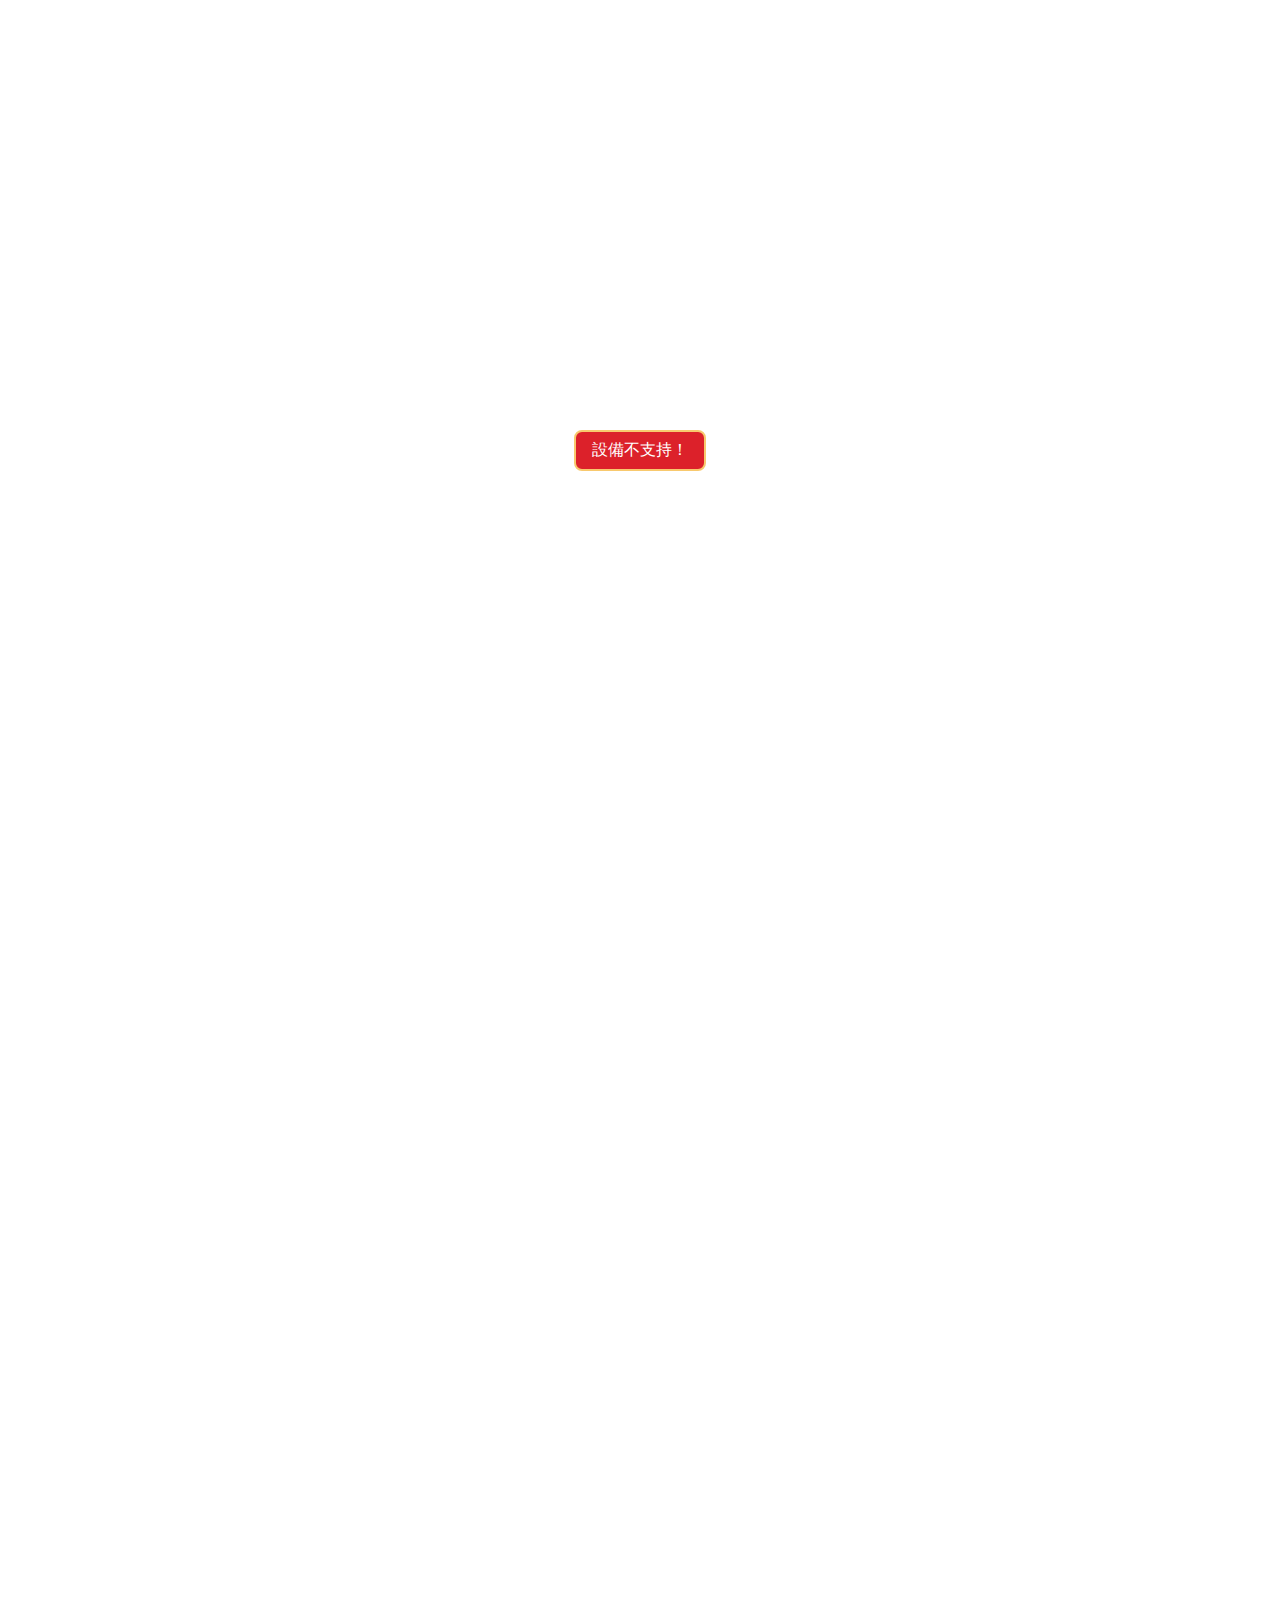
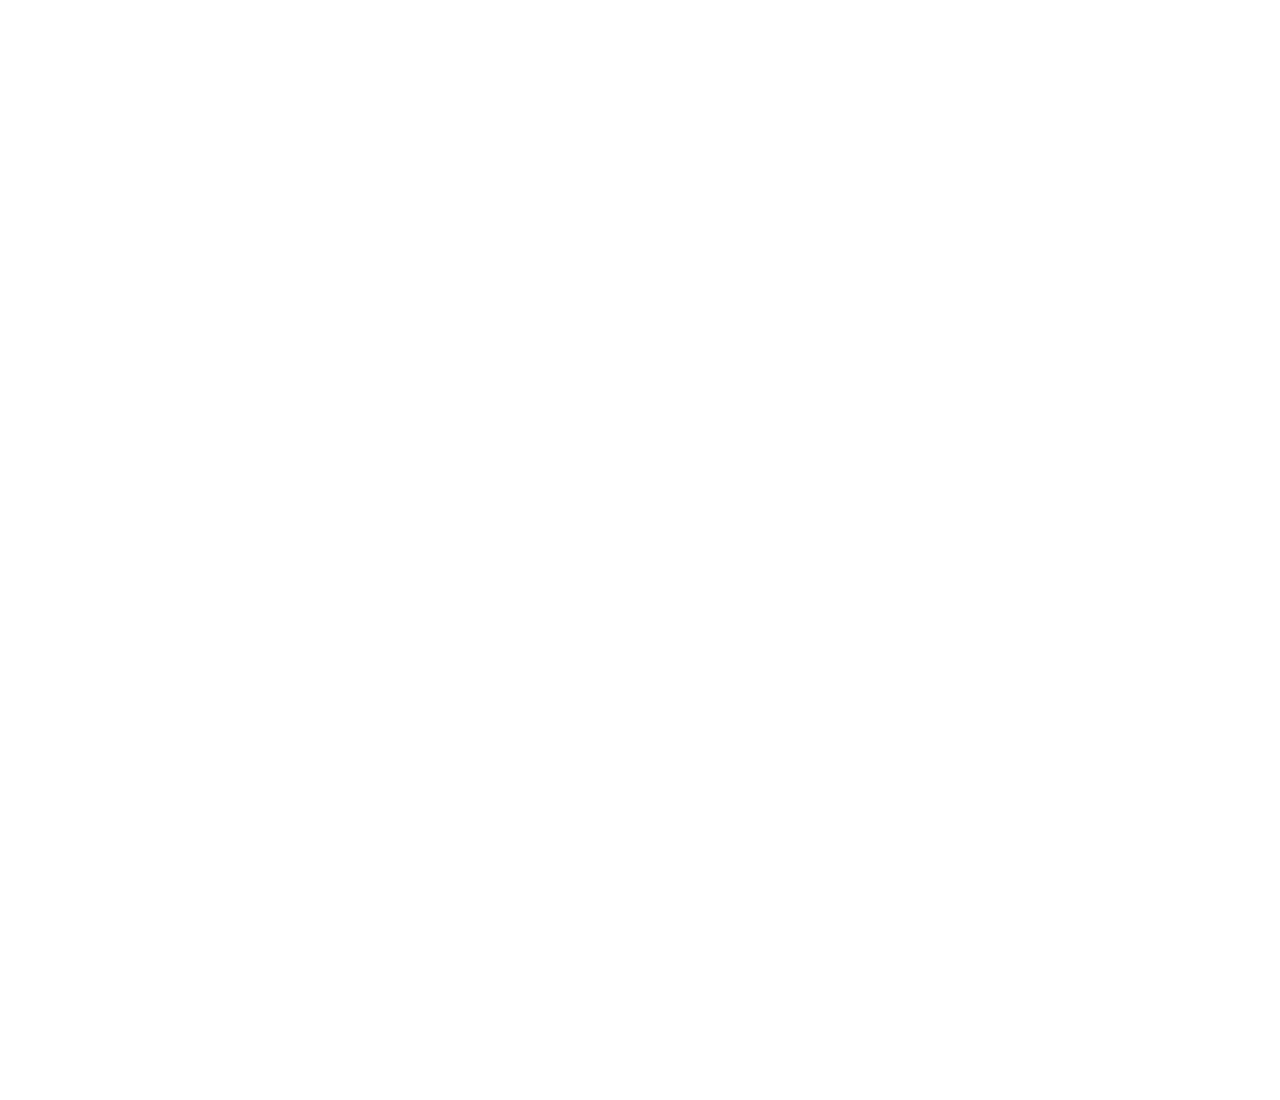
<file: index.html>
<!DOCTYPE html>
<html lang="en">
<head>
    <meta charset="UTF-8">
    <meta http-equiv="X-UA-Compatible" content="IE=edge,chrome=1"/>
    <meta name="viewport" content="width=device-width,initial-scale=1,minimum-scale=1,maximum-scale=1,user-scalable=no"/>
    <title>世界盃點球大作戰</title>
    <meta property="og:title" content="世界盃點球大作戰">
    <meta property="og:url" content="http://innovation.wenweipo.com/world_cup_shot_game/">
    <meta property="og:type" content="website">
    <meta property="og:description" content="為你中意的球隊進粒球吧！">
    <meta property="og:image" content="http://innovation.wenweipo.com/world_cup_shot_game/img/fb_cover.jpg">
    <meta name="keywords" content="世界盃點球大作戰">
    <meta name="description" content="為你中意的球隊進粒球吧！">
	<link rel="icon" type="image/x-icon" href="/favicon.ico">
    <link rel="stylesheet" href="./css/animation.css">
    <link rel="stylesheet" href="./css/index.css?ver=1.3">
    <script src="js/utils.js?ver=1.3"></script>
    <script src="js/index.js?ver=1.5"></script>
</head>
<body>
<div class="cover"><img src="img/cover.jpg" alt="logo"></div>
<div class="layout">
    <div class="scene scene-1">
        <div class="bg101"></div>
        <div class="bg102"></div>
        <div class="pos1">
            <img class="ball1" src="img/ball.png" alt="">
            <img class="p104" src="img/p104.png" alt="">
            <img id="btn101" class="p103" src="img/p103.png" alt="">
        </div>
        <div class="copy">
            香港大公文匯傳媒集團 <br>
            技術創新融媒體工作室出品
        </div>
        <div id="teams-select" class="teams-select">
            <img class="teams-title" src="img/teams-title.png" alt="">
            <div class="teams-note">下滑選擇更多球隊</div>
            <div id="teams-list" class="teams-list"></div>
            <img id="start-btn" class="start-btn" src="img/start.png" alt="">
        </div>
    </div>
    <div class="scene scene-2">
        <div class="score201">得分 <b id="score201"></b></div>
        <div class="clock201">倒計時 <b id="clock201"></b></div>
        <img class="goalie goalie201" src="img/goalie01.png" alt="">
        <img class="goalie goalie202" src="img/goalie02.png" alt="">
        <img class="goalie goalie203 jump-stat" src="img/goalie03.png" alt="">
        <img id="ball201" class="ball201" src="img/ball.png" alt="">
        <img id="steer" class="steer" src="img/steer.png" alt="">
        <img id="pointer201" class="pointer201" src="img/pointer.png" alt="">
        <div id="goal201" class="goal201"></div>
        <canvas id="cv"></canvas>
        <div id="rules" class="rules mask">
            <div class="rules-inner">
                <img class="rules-img" src="img/rules.png" alt="">
                <div class="rules-close close"></div>
                <div class="rules-content">
                    手指觸球，顯示方向標，手指快速劃出，球即被踢出，劃出速度越快，球將飛得越遠，球最後停在球門區域，並且未碰守門員，則進球得分。
                </div>
            </div>
        </div>
        <img id="show-rules" class="show-rules" src="img/show-rules.png" alt="">
    </div>
    <div class="scene scene-3">
        <div class="result">
            <img class="result-fail" src="img/fail.png" alt="">
            <div class="result-success">
                <img class="result-success-img" src="img/success.png" alt="">
                <div class="result-success-msg">
                    你為<span class="result-team"></span><br>
                    貢獻了<span class="result-score"></span>球
                </div>
            </div>
            <div class="current-rank">球隊排名：<span class="current-rank-num"></span></div>
        </div>
        <img class="rank-btn" src="img/rank-btn.png" alt="">
        <img class="again" src="img/again.png" alt="">
        <img class="share" src="img/share.png" alt="">

        <div id="rank-box" class="rank-box mask">
            <div class="rank-inner">
                <img class="rank-bg" src="img/rank-bg.png" alt="">
                <div class="rank-close close"></div>
                <div id="rank-list" class="rank-list"></div>
            </div>
        </div>
    </div>
</div>
</body>
</html>
</file>
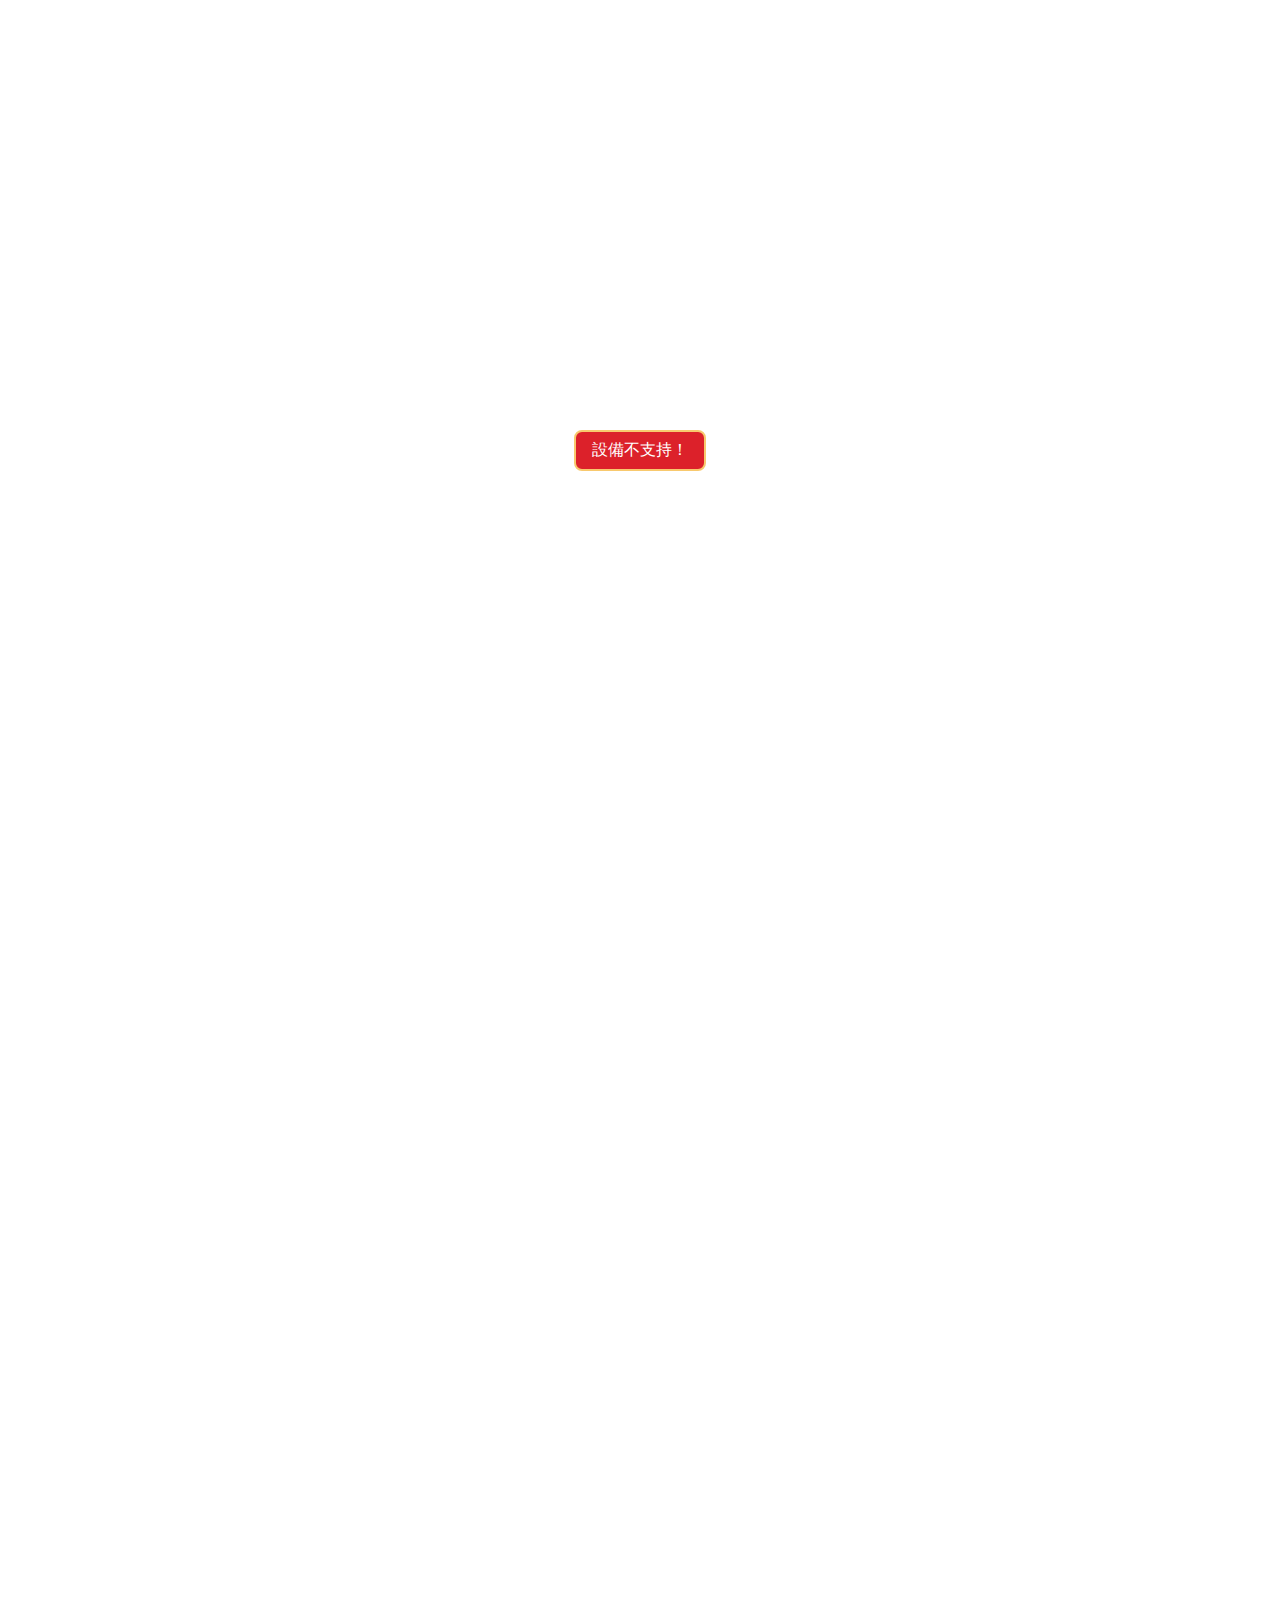
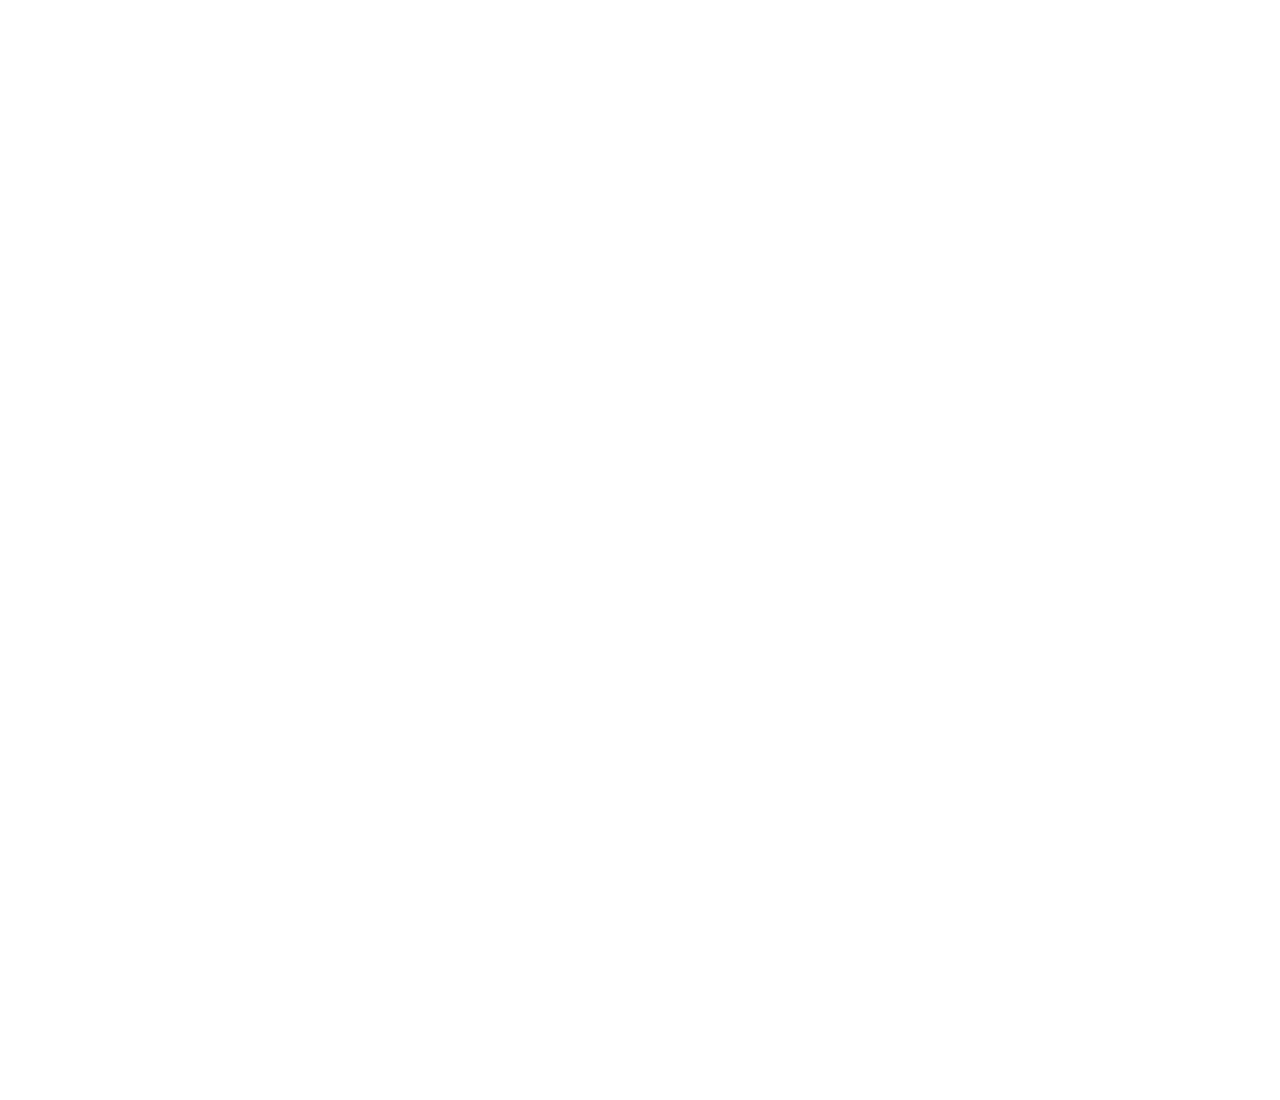
<file: app/index.html>
<!DOCTYPE html>
<html lang="en">
<head>
    <meta charset="UTF-8">
    <meta http-equiv="X-UA-Compatible" content="IE=edge,chrome=1"/>
    <meta name="viewport" content="width=device-width,initial-scale=1,minimum-scale=1,maximum-scale=1,user-scalable=no"/>
    <title>世界盃點球大作戰</title>
    <meta name="keywords" content="世界盃點球大作戰">
    <meta name="description" content="世界盃點球大作戰">
    <link rel="stylesheet" href="./css/animation.css">
    <link rel="stylesheet" href="./css/index.css?ver=1.0">
    <script src="js/utils.js"></script>
    <script src="js/index.js?ver=1.1"></script>
</head>
<body>
<div class="cover"><img src="img/cover.jpg" alt="logo"></div>
<div class="layout">
    <div class="scene scene-1">
        <div class="bg101"></div>
        <div class="bg102"></div>
        <div class="pos1">
            <img class="ball1" src="img/ball.png" alt="">
            <img class="p104" src="img/p104.png" alt="">
            <img id="btn101" class="p103" src="img/p103.png" alt="">
        </div>
        <div class="copy">
            香港大公文匯傳媒集團 <br>
            技術創新融媒體工作室出品
        </div>
        <div id="teams-select" class="teams-select">
            <img class="teams-title" src="img/teams-title.png" alt="">
            <div class="teams-note">下滑選擇更多球隊</div>
            <div id="teams-list" class="teams-list"></div>
            <img id="start-btn" class="start-btn" src="img/start.png" alt="">
        </div>
    </div>
    <div class="scene scene-2">
        <div class="score201">得分 <b id="score201"></b></div>
        <div class="clock201">倒計時 <b id="clock201"></b></div>
        <img class="goalie goalie201" src="img/goalie01.png" alt="">
        <img class="goalie goalie202" src="img/goalie02.png" alt="">
        <img class="goalie goalie203 jump-stat" src="img/goalie03.png" alt="">
        <img id="ball201" class="ball201" src="img/ball.png" alt="">
        <img id="steer" class="steer" src="img/steer.png" alt="">
        <img id="pointer201" class="pointer201" src="img/pointer.png" alt="">
        <div id="goal201" class="goal201"></div>
        <canvas id="cv"></canvas>
        <div id="rules" class="rules mask">
            <div class="rules-inner">
                <img class="rules-img" src="img/rules.png" alt="">
                <div class="rules-close close">&times;</div>
                <div class="rules-content">
                    手指觸球，顯示方向標，手指快速劃出，球即被踢出，劃出速度越快，球將飛得越遠，球最後停在球門區域，並且未碰守門員，則進球得分。
                </div>
            </div>
        </div>
        <img id="show-rules" class="show-rules" src="img/show-rules.png" alt="">
    </div>
    <div class="scene scene-3">
        <div class="result">
            <img class="result-fail" src="img/fail.png" alt="">
            <div class="result-success">
                <img class="result-success-img" src="img/success.png" alt="">
                <div class="result-success-msg">
                    你為<span class="result-team"></span><br>
                    貢獻了<span class="result-score"></span>球
                </div>
            </div>
            <div class="current-rank">球隊排名：<span class="current-rank-num"></span></div>
        </div>
        <img class="rank-btn" src="img/rank-btn.png" alt="">
        <img class="again" src="img/again.png" alt="">
        <img class="share" src="img/share.png" alt="">

        <div id="rank-box" class="rank-box mask">
            <div class="rank-inner">
                <img class="rank-bg" src="img/rank-bg.png" alt="">
                <div class="rank-close close">&times;</div>
                <div id="rank-list" class="rank-list"></div>
            </div>
        </div>
    </div>
</div>
</body>
</html>
</file>
<file: css/animation.css>
@-webkit-keyframes scale-y {
    from{
        opacity: 1;
        -webkit-transform: scaleY(0);
    }
    to{
        opacity: 1;
        -webkit-transform: scaleY(1);
    }
}
@keyframes scale-y {
    from{
        opacity: 1;
        transform: scaleY(0);
    }
    to{
        opacity: 1;
        transform: scaleY(1);
    }
}

@-webkit-keyframes fly-from-far {
    0%{
        opacity: 1;
        -webkit-transform: scale(300);
    }
    60%{
        -webkit-transform: scale(.8);
    }
    70%{
        -webkit-transform: scale(1.2);
    }
    80%{
        -webkit-transform: scale(.9);
    }
    90%{
        -webkit-transform: scale(1.1);
    }
    100%{
        opacity: 1;
        -webkit-transform: scale(1);
    }
}
@keyframes fly-from-far {
    0%{
        opacity: 1;
        transform: scale(300);
    }
    60%{
        transform: scale(.8);
    }
    70%{
        transform: scale(1.2);
    }
    80%{
        transform: scale(.9);
    }
    90%{
        transform: scale(1.1);
    }
    100%{
        opacity: 1;
        transform: scale(1);
    }
}

@-webkit-keyframes jump-from-bottom {
    0%{
        opacity: 1;
        -webkit-transform: translateY(300%);
    }
    60%{
        -webkit-transform: translateY(-5%);
    }
    70%{
        -webkit-transform: translateY(3%);
    }
    80%{
        -webkit-transform: translateY(-3%);
    }
    90%{
        -webkit-transform: translateY(1%);
    }
    100%{
        opacity: 1;
        -webkit-transform: translateY(0);
    }
}
@keyframes jump-from-bottom {
    0%{
        opacity: 1;
        transform: translateY(300%);
    }
    60%{
        transform: translateY(-5%);
    }
    70%{
        transform: translateY(3%);
    }
    80%{
        transform: translateY(-3%);
    }
    90%{
        transform: translateY(1%);
    }
    100%{
        opacity: 1;
        transform: translateY(0);
    }
}

@-webkit-keyframes beating {
    0%{
        opacity: 1;
        -webkit-transform: scale(1);
    }
    50%{
        -webkit-transform: scale(1.1);
    }
    100%{
        opacity: 1;
        -webkit-transform: scale(1);
    }
}
@keyframes beating {
    0%{
        opacity: 1;
        transform: scale(1);
    }
    50%{
        transform: scale(1.1);
    }
    100%{
        opacity: 1;
        transform: scale(1);
    }
}

@-webkit-keyframes rotating {
    from{
        opacity: 1;
        -webkit-transform: rotateZ(0);
    }
    to{
        -webkit-transform: rotateZ(360deg);
        opacity: 1;
    }
}
@keyframes rotating {
    from{
        opacity: 1;
        transform: rotateZ(0);
    }
    to{
        transform: rotateZ(360deg);
        opacity: 1;
    }
}

@-webkit-keyframes slide-down {
    0%{
        opacity: 1;
        -webkit-transform: translateY(-300%);
    }
    60%{
        -webkit-transform: translateY(5%);
    }
    70%{
        -webkit-transform: translateY(-3%);
    }
    80%{
        -webkit-transform: translateY(3%);
    }
    90%{
        -webkit-transform: translateY(-1%);
    }
    100%{
        opacity: 1;
        -webkit-transform: translateY(0);
    }
}
@keyframes slide-down {
    0%{
        opacity: 1;
        transform: translateY(-300%);
    }
    60%{
        transform: translateY(5%);
    }
    70%{
        transform: translateY(-3%);
    }
    80%{
        transform: translateY(3%);
    }
    90%{
        transform: translateY(-1%);
    }
    100%{
        opacity: 1;
        transform: translateY(0);
    }
}
@-webkit-keyframes fade-in {
    0%{
        opacity: 0;
    }
    100%{
        opacity: 1;
    }
}
@keyframes fade-in {
    0%{
        opacity: 0;
    }
    100%{
        opacity: 1;
    }
}

@-webkit-keyframes jump-left-80 {
    0%{
        -webkit-transform: scaleY(.92) rotateZ(0);
    }
    100%{
        -webkit-transform: scaleY(1) rotateZ(-80deg);
    }
}
@keyframes jump-left-80 {
    0%{
        transform: scaleY(.92) rotateZ(0);
    }
    100%{
        transform: scaleY(1) rotateZ(-80deg);
    }
}

@-webkit-keyframes jump-right-80 {
    0%{
        -webkit-transform: scaleY(.92) rotateZ(0);
    }
    100%{
        -webkit-transform: scaleY(1) rotateZ(80deg);
    }
}
@keyframes jump-right-80 {
    0%{
        transform: scaleY(.92) rotateZ(0);
    }
    100%{
        transform: scaleY(1) rotateZ(80deg);
    }
}

@-webkit-keyframes jump-left-60 {
    0%{
        -webkit-transform: scaleY(.92) rotateZ(0);
    }
    100%{
        -webkit-transform: scaleY(1) rotateZ(-60deg);
    }
}
@keyframes jump-left-60 {
    0%{
        transform: scaleY(.92) rotateZ(0);
    }
    100%{
        transform: scaleY(1) rotateZ(-60deg);
    }
}

@-webkit-keyframes jump-right-60 {
    0%{
        -webkit-transform: scaleY(.92) rotateZ(0);
    }
    100%{
        -webkit-transform: scaleY(1) rotateZ(60deg);
    }
}
@keyframes jump-right-60 {
    0%{
        transform: scaleY(.92) rotateZ(0);
    }
    100%{
        transform: scaleY(1) rotateZ(60deg);
    }
}

@-webkit-keyframes jump-left-30 {
    0%{
        -webkit-transform: scaleY(.92) rotateZ(0);
    }
    100%{
        -webkit-transform: scaleY(1) rotateZ(-30deg);
    }
}
@keyframes jump-left-30 {
    0%{
        transform: scaleY(.92) rotateZ(0);
    }
    100%{
        transform: scaleY(1) rotateZ(-30deg);
    }
}

@-webkit-keyframes jump-right-30 {
    0%{
        -webkit-transform: scaleY(.92) rotateZ(0);
    }
    100%{
        -webkit-transform: scaleY(1) rotateZ(30deg);
    }
}
@keyframes jump-right-30 {
    0%{
        transform: scaleY(.92) rotateZ(0);
    }
    100%{
        transform: scaleY(1) rotateZ(30deg);
    }
}
</file>
<file: css/index.css>
html,body{
    height: 100%;
    overflow: hidden;
}
body{
    margin: 0;
    font-family: "Microsoft YaHei", sans-serif;
}
.cover{
    overflow: hidden;
    width: 0;
    height: 0;
    position: absolute;
}
.trasition-3{
    -webkit-transition: all .3s;
    transition: all .3s;
}
.layout{
    max-width: 640px;
    margin: 0 auto;
    height: 100%;
}
.scene{
    position: relative;
    width: 100%;
    height: 100%;
    overflow: hidden;
}
.bg101{
    position: absolute;
    top: 0;
    left: 0;
    width: 100%;
    height: 58.39%;
    background: url("../img/p101.jpg") no-repeat center top;
    background-size: 100% 100%;
    -webkit-transform-origin: bottom;
    transform-origin: bottom;
    z-index: 1;
}
.bg102{
    position: absolute;
    left: 0;
    bottom: 0;
    width: 100%;
    height: 41.61%;
    background: url("../img/p102.jpg") no-repeat center top;
    background-size: 100% 100%;
    -webkit-transform-origin: top;
    transform-origin: top;
    z-index: 1;
}

.on .bg101,
.on .bg102{
    -webkit-animation: scale-y 1s;
    animation: scale-y 1s;
    -webkit-animation-fill-mode: forwards;
    animation-fill-mode: forwards;
}

.pos1{
    width: 100%;
    height: 100%;
    top: 0;
    left: 50%;
    position: absolute;
    z-index: 2;
}
.ball1{
    position: absolute;
    width: 9.375%;
    top: 42.6%;
    right: 112%;
    z-index: 5;
}
.p104{
    position: absolute;
    width: 46%;
    top: 37.6%;
    right: 73%;
}
.p103{
    position: absolute;
    width: 42%;
    bottom: 10%;
    right: 78%;
}
.on .ball1{
    -webkit-animation: fly-from-far .8s 1s, rotating 1s infinite linear 1.8s;
    animation: fly-from-far .8s 1s, rotating 1s infinite linear 1.8s;
    -webkit-animation-fill-mode: forwards;
    animation-fill-mode: forwards;
}
.on .p103{
    -webkit-animation: beating .8s infinite linear 2.4s;
    animation: beating .8s infinite linear 2.4s;
}
.on .p104{
    -webkit-animation: jump-from-bottom .8s 1.8s;
    animation: jump-from-bottom .8s 1.8s;
    -webkit-animation-fill-mode: forwards;
    animation-fill-mode: forwards;
}

.bg101,
.bg102,
.ball1,
.p104,
.p103{
    opacity: 0;
}
.copy{
    color: #fff;
    font-size: 12px;
    text-align: center;
    position: absolute;
    bottom: 5px;
    z-index: 98;
    width: 100%;
    line-height: 1.6;
    letter-spacing: 1px;
    opacity: 0;
}
.on .copy{
    -webkit-animation: fade-in .8s 2.4s;
    -o-animation: fade-in .8s 2.4s;
    animation: fade-in .8s 2.4s;
    -webkit-animation-fill-mode: forwards;
    -moz-animation-fill-mode: forwards;
    -o-animation-fill-mode: forwards;
    animation-fill-mode: forwards;
}
.teams-select{
    position: absolute;
    width: 100%;
    height: 100%;
    top: 0;
    left: 0;
    background-image: url("../img/teams-bg.jpg");
    -webkit-background-size: 100% auto;
    background-size: 100% auto;
    z-index: 99;
    display: none;
}
.teams-select.show{
    display: block;
    -webkit-animation: slide-down .8s;
    -o-animation: slide-down .8s;
    animation: slide-down .8s;
}
.teams-title{
    width: 81%;
    margin: 10% auto 0;
    display: block;
}
.teams-note{
    text-align: center;
    font-size: 12px;
    margin-bottom: 3%;
}
.teams-list{
    width: 90%;
    height: 52%;
    overflow: scroll;
    margin: 0 auto;
    font-size: 0;
    text-align: center;
}
.teams-item{
    width: 25%;
    padding: 2%;
    -webkit-box-sizing: border-box;
    box-sizing: border-box;
    display: inline-block;
    vertical-align: top;
}
.teams-item.active{
    background: rgba(248,202,112,.7);
}
.teams-icon{
    width: 100%;
    display: block;
}
.teams-name{
    font-size: 12px;
}
.rules-time{
    color: #f8ca70;
}
.start-btn{
    width: 55%;
    display: block;
    margin: 8% auto;
}

.scene-2{
    background: url("../img/bg201.jpg") no-repeat center top;
    -webkit-background-size: 100% 100%;
    background-size: 100% 100%;
    opacity: 0;
}
.scene-2.on{
    -webkit-animation: fade-in 1s;
    animation: fade-in 1s;
    -webkit-animation-fill-mode: forwards;
    animation-fill-mode: forwards;
}
.ball201{
    display: block;
    position: absolute;
    width: 13.8%;
    bottom: 10%;
    left: 43.1%;
    z-index: 3;
}
.steer{
    position: absolute;
    display: block;
    width: 19%;
    bottom: 8.45%;
    left: 40.2%;
    opacity: 0;
    -webkit-transform-origin: center 60%;
    transform-origin: center 60%;
    z-index: 2;
}
.steer.touch{
    opacity: .8;
}
.score201,
.clock201 {
    position: absolute;
    top: 5px;
    font-size: 18px;
    color: #fff;
    padding: 3px .8em;
    background: url("../img/txt-bg.png") no-repeat;
    -webkit-background-size: 100% 100%;
    background-size: 100% 100%;
}
.score201{
    left: 0;
}
.clock201{
    right: 0;
}

.goalie{
    position: absolute;
    bottom: 53%;
    opacity: 0;
}
.goalie201{
    width: 34%;
    left: 33%;
}
.goalie202{
    width: 45%;
    left: 27.5%;
}
.goalie203{
    width: 15%;
    left: 42.5%;
}
.goalie.on{
    opacity: 1;
}

.pointer201{
    position: absolute;
    width: 31.25%;
    top: 86%;
    left: 50%;
    z-index: 5;
}
.on .pointer201{
    -webkit-animation: beating 1s infinite linear;
    animation: beating 1s infinite linear;
}
.pointer201.hide{
    display: none;
}
.goal201{
    position: absolute;
    width: 74%;
    height: 27.8%;
    top: 18.5%;
    left: 13%;
    opacity: 0;
}
#cv{
    position: absolute;
    top: 0;
    left: 0;
    opacity: 0;
    z-index: -1;
}
.rules,
.rank-box{
    width: 100%;
    height: 100%;
    background: rgba(0,0,0,.5);
    top: 0;
    left: 0;
    position: absolute;
    z-index: 98;
    display: none;
}
.rules-inner,
.rank-inner{
    width: 80%;
    margin: 19.5% auto;
    position: relative;
}
.rules-img,
.rank-bg{
    width: 100%;
    display: block;
}
.rules-close,
.rank-close{
    position: absolute;
    top: 0;
    right: 0;
    width: 30px;
    height: 30px;
    margin-top: 12%;
    margin-right: 6%;
    background: url("../img/close.png") no-repeat center;
    -webkit-background-size: 100% 100%;
    background-size: 100% 100%;
}
.rules-content{
    position: absolute;
    top: 38%;
    color: #fff;
    width: 84%;
    height: 48%;
    left: 0;
    right: 0;
    margin: 0 auto;
    overflow: auto;
    text-align: justify;
    font-size: 16px;
    line-height: 1.6;
    text-indent: 2em;
}
.rules.show,
.rank-box.show{
    display: block;
}
.show .rules-inner{
    -webkit-animation: slide-down .8s;
    -o-animation: slide-down .8s;
    animation: slide-down .8s;
}
.show-rules{
    position: absolute;
    width: 16%;
    bottom: 5px;
    left: 5px;
}

.scene-3{
    background: url("../img/bg301.jpg") no-repeat center top;
    -webkit-background-size: cover;
    background-size: cover;
}
.result{
    width: 89.5%;
    margin: 15.6% auto 0;
    position: relative;
    opacity: 0;
    font-size: 30px;
    font-weight: bolder;
    text-align: center;
}
.result-success{
    display: none;
}
.result-success-img{
    width: 70%;
    display: block;
    margin: 0 auto;
}
.result-success-txt{
    color: #dc212a;
}
.result-success-msg{
    color: #2c4fb6;
    margin: 6% 0;
}
.result-team{
    padding: 0 10px;
}
.result-score{
    font-size: 42px;
    color: #c61921;
    padding: 0 10px;
}
.rank-btn{
    width: 55%;
    display: block;
    margin: 10% auto;
}
.current-rank{
    color: #2c4fb6;
    margin: 6% auto;
    font-size: 24px;
}
.current-rank-num{
    color: #c61921;
}
.result-fail{
    width: 80%;
    display: none;
    margin: 0 auto;
}
.success .result-success{
    display: block;
}
.fail .result-fail{
    display: block;
}
.again{
    width: 15%;
    position: absolute;
    left: 20%;
    opacity: 0;
    bottom: 20px;
}
.share{
    width: 12.2%;
    position: absolute;
    right: 20%;
    opacity: 0;
    bottom: 20px;
}

.on .result{
    -webkit-animation: slide-down 1s;
    animation: slide-down 1s;
    -webkit-animation-fill-mode: forwards;
    animation-fill-mode: forwards;
}
.on .again{
    -webkit-animation: fade-in 1s .6s;
    animation: fade-in 1s .6s;
    -webkit-animation-fill-mode: forwards;
    animation-fill-mode: forwards;
}
.on .share{
    -webkit-animation: fade-in 1s 1.2s;
    animation: fade-in 1s 1.2s;
    -webkit-animation-fill-mode: forwards;
    animation-fill-mode: forwards;
}

.rank-list{
    position: absolute;
    top: 28%;
    left: 0;
    right: 0;
    margin: 0 auto;
    width: 90%;
    height: 70%;
    overflow: auto;
    color: #fff;
}
.rank-item{
    display: table;
    -webkit-border-radius: 6px;
    -moz-border-radius: 6px;
    border-radius: 6px;
    padding: 5px;
    margin-bottom: 10px;
    width: 100%;
    -webkit-box-sizing: border-box;
    -moz-box-sizing: border-box;
    box-sizing: border-box;
}
.rank-1{
    background: #fe6436;
}
.rank-2{
    background: #d14ff8;
}
.rank-3{
    background: #328afe;
}
.rank-4{
    background: #16388e;
}
.rank-cell{
    display: table-cell;
    text-align: center;
    vertical-align: middle;
}
.rank-num{
    width: 17%;
    font-weight: bolder;
    font-size: 16px;
}
.rank-score{
    font-weight: bolder;
    font-size: 20px;
}
.rank-medal{
    display: block;
    width: 96%;
    margin: 0 auto;
}
.rank-team{
    width: 30%;
    font-size: 12px;
}
.rank-flag{
    display: block;
    width: 60%;
    margin: 0 auto;
}

.rotating{
    -webkit-animation: rotating .5s infinite linear;
    animation: rotating .5s infinite linear;
}

.jump-right-80{
    -webkit-animation: jump-right-80 .5s;
    animation: jump-right-80 .5s;
}
.jump-left-80{
    -webkit-animation: jump-left-80 .5s;
    animation: jump-left-80 .5s;
}
.jump-right-60{
    -webkit-animation: jump-right-60 .5s;
    animation: jump-right-60 .5s;
}
.jump-left-60{
    -webkit-animation: jump-left-60 .5s;
    animation: jump-left-60 .5s;
}
.jump-right-30{
    -webkit-animation: jump-right-30 .5s;
    animation: jump-right-30 .5s;
}
.jump-left-30{
    -webkit-animation: jump-left-30 .5s;
    animation: jump-left-30 .5s;
}
.jump-stat{
    -webkit-animation-fill-mode: forwards;
    animation-fill-mode: forwards;
    -webkit-transform-origin: bottom center;
    transform-origin: bottom center;
}

.popup-inner{
    display: inline-block;
    text-align: justify;
    padding: .5em 1em;
    max-width: 80%;
    background: #dc212a;
    color: #fff;
    border: 2px solid #f8c96e;
    -webkit-border-radius: .5em;
    -moz-border-radius: .5em;
    border-radius: .5em;
}

.loading-icon::after{
    content: '';
    display: inline-block;
    width: 1em;
    height: 1em;
    -webkit-border-radius: 50%;
    -moz-border-radius: 50%;
    border-radius: 50%;
    border-style: solid;
    border-top-width: 0;
    border-left-width: 2px;
    border-right-width: 0;
    border-bottom-width: 2px;
    -webkit-animation: rotating 1s linear infinite;
    -o-animation: rotating 1s linear infinite;
    animation: rotating 1s linear infinite;
    vertical-align: middle;
    -webkit-box-sizing: border-box;
    -moz-box-sizing: border-box;
    box-sizing: border-box;
}
</file>
<file: app/css/animation.css>
@-webkit-keyframes scale-y {
    from{
        opacity: 1;
        -webkit-transform: scaleY(0);
    }
    to{
        opacity: 1;
        -webkit-transform: scaleY(1);
    }
}
@keyframes scale-y {
    from{
        opacity: 1;
        transform: scaleY(0);
    }
    to{
        opacity: 1;
        transform: scaleY(1);
    }
}

@-webkit-keyframes fly-from-far {
    0%{
        opacity: 1;
        -webkit-transform: scale(300);
    }
    60%{
        -webkit-transform: scale(.8);
    }
    70%{
        -webkit-transform: scale(1.2);
    }
    80%{
        -webkit-transform: scale(.9);
    }
    90%{
        -webkit-transform: scale(1.1);
    }
    100%{
        opacity: 1;
        -webkit-transform: scale(1);
    }
}
@keyframes fly-from-far {
    0%{
        opacity: 1;
        transform: scale(300);
    }
    60%{
        transform: scale(.8);
    }
    70%{
        transform: scale(1.2);
    }
    80%{
        transform: scale(.9);
    }
    90%{
        transform: scale(1.1);
    }
    100%{
        opacity: 1;
        transform: scale(1);
    }
}

@-webkit-keyframes jump-from-bottom {
    0%{
        opacity: 1;
        -webkit-transform: translateY(300%);
    }
    60%{
        -webkit-transform: translateY(-5%);
    }
    70%{
        -webkit-transform: translateY(3%);
    }
    80%{
        -webkit-transform: translateY(-3%);
    }
    90%{
        -webkit-transform: translateY(1%);
    }
    100%{
        opacity: 1;
        -webkit-transform: translateY(0);
    }
}
@keyframes jump-from-bottom {
    0%{
        opacity: 1;
        transform: translateY(300%);
    }
    60%{
        transform: translateY(-5%);
    }
    70%{
        transform: translateY(3%);
    }
    80%{
        transform: translateY(-3%);
    }
    90%{
        transform: translateY(1%);
    }
    100%{
        opacity: 1;
        transform: translateY(0);
    }
}

@-webkit-keyframes beating {
    0%{
        opacity: 1;
        -webkit-transform: scale(1);
    }
    50%{
        -webkit-transform: scale(1.1);
    }
    100%{
        opacity: 1;
        -webkit-transform: scale(1);
    }
}
@keyframes beating {
    0%{
        opacity: 1;
        transform: scale(1);
    }
    50%{
        transform: scale(1.1);
    }
    100%{
        opacity: 1;
        transform: scale(1);
    }
}

@-webkit-keyframes rotating {
    from{
        opacity: 1;
        -webkit-transform: rotateZ(0);
    }
    to{
        -webkit-transform: rotateZ(360deg);
        opacity: 1;
    }
}
@keyframes rotating {
    from{
        opacity: 1;
        transform: rotateZ(0);
    }
    to{
        transform: rotateZ(360deg);
        opacity: 1;
    }
}

@-webkit-keyframes slide-down {
    0%{
        opacity: 1;
        -webkit-transform: translateY(-300%);
    }
    60%{
        -webkit-transform: translateY(5%);
    }
    70%{
        -webkit-transform: translateY(-3%);
    }
    80%{
        -webkit-transform: translateY(3%);
    }
    90%{
        -webkit-transform: translateY(-1%);
    }
    100%{
        opacity: 1;
        -webkit-transform: translateY(0);
    }
}
@keyframes slide-down {
    0%{
        opacity: 1;
        transform: translateY(-300%);
    }
    60%{
        transform: translateY(5%);
    }
    70%{
        transform: translateY(-3%);
    }
    80%{
        transform: translateY(3%);
    }
    90%{
        transform: translateY(-1%);
    }
    100%{
        opacity: 1;
        transform: translateY(0);
    }
}
@-webkit-keyframes fade-in {
    0%{
        opacity: 0;
    }
    100%{
        opacity: 1;
    }
}
@keyframes fade-in {
    0%{
        opacity: 0;
    }
    100%{
        opacity: 1;
    }
}

@-webkit-keyframes jump-left-80 {
    0%{
        -webkit-transform: scaleY(.92) rotateZ(0);
    }
    100%{
        -webkit-transform: scaleY(1) rotateZ(-80deg);
    }
}
@keyframes jump-left-80 {
    0%{
        transform: scaleY(.92) rotateZ(0);
    }
    100%{
        transform: scaleY(1) rotateZ(-80deg);
    }
}

@-webkit-keyframes jump-right-80 {
    0%{
        -webkit-transform: scaleY(.92) rotateZ(0);
    }
    100%{
        -webkit-transform: scaleY(1) rotateZ(80deg);
    }
}
@keyframes jump-right-80 {
    0%{
        transform: scaleY(.92) rotateZ(0);
    }
    100%{
        transform: scaleY(1) rotateZ(80deg);
    }
}

@-webkit-keyframes jump-left-60 {
    0%{
        -webkit-transform: scaleY(.92) rotateZ(0);
    }
    100%{
        -webkit-transform: scaleY(1) rotateZ(-60deg);
    }
}
@keyframes jump-left-60 {
    0%{
        transform: scaleY(.92) rotateZ(0);
    }
    100%{
        transform: scaleY(1) rotateZ(-60deg);
    }
}

@-webkit-keyframes jump-right-60 {
    0%{
        -webkit-transform: scaleY(.92) rotateZ(0);
    }
    100%{
        -webkit-transform: scaleY(1) rotateZ(60deg);
    }
}
@keyframes jump-right-60 {
    0%{
        transform: scaleY(.92) rotateZ(0);
    }
    100%{
        transform: scaleY(1) rotateZ(60deg);
    }
}

@-webkit-keyframes jump-left-30 {
    0%{
        -webkit-transform: scaleY(.92) rotateZ(0);
    }
    100%{
        -webkit-transform: scaleY(1) rotateZ(-30deg);
    }
}
@keyframes jump-left-30 {
    0%{
        transform: scaleY(.92) rotateZ(0);
    }
    100%{
        transform: scaleY(1) rotateZ(-30deg);
    }
}

@-webkit-keyframes jump-right-30 {
    0%{
        -webkit-transform: scaleY(.92) rotateZ(0);
    }
    100%{
        -webkit-transform: scaleY(1) rotateZ(30deg);
    }
}
@keyframes jump-right-30 {
    0%{
        transform: scaleY(.92) rotateZ(0);
    }
    100%{
        transform: scaleY(1) rotateZ(30deg);
    }
}
</file>
<file: app/css/index.css>
html,body{
    height: 100%;
    overflow: hidden;
}
body{
    margin: 0;
}
.cover{
    overflow: hidden;
    width: 0;
    height: 0;
    position: absolute;
}
.trasition-3{
    -webkit-transition: all .3s;
    transition: all .3s;
}
.layout{
    max-width: 640px;
    margin: 0 auto;
    height: 100%;
}
.scene{
    position: relative;
    width: 100%;
    height: 100%;
    overflow: hidden;
}
.bg101{
    position: absolute;
    top: 0;
    left: 0;
    width: 100%;
    height: 58.39%;
    background: url("../img/p101.jpg") no-repeat center top;
    background-size: 100% 100%;
    -webkit-transform-origin: bottom;
    transform-origin: bottom;
    z-index: 1;
}
.bg102{
    position: absolute;
    left: 0;
    bottom: 0;
    width: 100%;
    height: 41.61%;
    background: url("../img/p102.jpg") no-repeat center top;
    background-size: 100% 100%;
    -webkit-transform-origin: top;
    transform-origin: top;
    z-index: 1;
}

.on .bg101,
.on .bg102{
    -webkit-animation: scale-y 1s;
    animation: scale-y 1s;
    -webkit-animation-fill-mode: forwards;
    animation-fill-mode: forwards;
}

.pos1{
    width: 100%;
    height: 100%;
    top: 0;
    left: 50%;
    position: absolute;
    z-index: 2;
}
.ball1{
    position: absolute;
    width: 9.375%;
    top: 42.6%;
    right: 112%;
    z-index: 5;
}
.p104{
    position: absolute;
    width: 46%;
    top: 37.6%;
    right: 73%;
}
.p103{
    position: absolute;
    width: 42%;
    bottom: 10%;
    right: 78%;
}
.on .ball1{
    -webkit-animation: fly-from-far .8s 1s, rotating 1s infinite linear 1.8s;
    animation: fly-from-far .8s 1s, rotating 1s infinite linear 1.8s;
    -webkit-animation-fill-mode: forwards;
    animation-fill-mode: forwards;
}
.on .p103{
    -webkit-animation: beating .8s infinite linear 2.4s;
    animation: beating .8s infinite linear 2.4s;
}
.on .p104{
    -webkit-animation: jump-from-bottom .8s 1.8s;
    animation: jump-from-bottom .8s 1.8s;
    -webkit-animation-fill-mode: forwards;
    animation-fill-mode: forwards;
}

.bg101,
.bg102,
.ball1,
.p104,
.p103{
    opacity: 0;
}
.copy{
    color: #fff;
    font-size: 12px;
    text-align: center;
    position: absolute;
    bottom: 5px;
    z-index: 98;
    width: 100%;
    line-height: 1.6;
    letter-spacing: 1px;
    opacity: 0;
}
.on .copy{
    -webkit-animation: fade-in .8s 2.4s;
    -o-animation: fade-in .8s 2.4s;
    animation: fade-in .8s 2.4s;
    -webkit-animation-fill-mode: forwards;
    -moz-animation-fill-mode: forwards;
    -o-animation-fill-mode: forwards;
    animation-fill-mode: forwards;
}
.teams-select{
    position: absolute;
    width: 100%;
    height: 100%;
    top: 0;
    left: 0;
    background-image: url("../img/teams-bg.jpg");
    -webkit-background-size: 100% auto;
    background-size: 100% auto;
    z-index: 99;
    display: none;
}
.teams-select.show{
    display: block;
    -webkit-animation: slide-down .8s;
    -o-animation: slide-down .8s;
    animation: slide-down .8s;
}
.teams-title{
    width: 81%;
    margin: 10% auto 0;
    display: block;
}
.teams-note{
    text-align: center;
    font-size: 12px;
    margin-bottom: 3%;
}
.teams-list{
    width: 90%;
    height: 52%;
    overflow: scroll;
    margin: 0 auto;
    font-size: 0;
    text-align: center;
}
.teams-item{
    width: 25%;
    padding: 2%;
    -webkit-box-sizing: border-box;
    box-sizing: border-box;
    display: inline-block;
    vertical-align: top;
}
.teams-item.active{
    background: rgba(248,202,112,.7);
}
.teams-icon{
    width: 100%;
    display: block;
}
.teams-name{
    font-size: 12px;
}
.rules-time{
    color: #f8ca70;
}
.start-btn{
    width: 55%;
    display: block;
    margin: 8% auto;
}

.scene-2{
    background: url("../img/bg201.jpg") no-repeat center top;
    -webkit-background-size: 100% 100%;
    background-size: 100% 100%;
    opacity: 0;
}
.scene-2.on{
    -webkit-animation: fade-in 1s;
    animation: fade-in 1s;
    -webkit-animation-fill-mode: forwards;
    animation-fill-mode: forwards;
}
.ball201{
    display: block;
    position: absolute;
    width: 13.8%;
    bottom: 10%;
    left: 43.1%;
    z-index: 3;
}
.steer{
    position: absolute;
    display: block;
    width: 19%;
    bottom: 8.45%;
    left: 40.2%;
    opacity: 0;
    -webkit-transform-origin: center 60%;
    transform-origin: center 60%;
    -webkit-filter: drop-shadow(0 0 3px #fff);
    filter: drop-shadow(0 0 3px #fff);
    z-index: 2;
}
.steer.touch{
    opacity: .8;
}
.score201,
.clock201 {
    position: absolute;
    top: 0;
    font-size: 18px;
    color: #068042;
    margin: 0 .3em;
}
.score201{
    left: 0;
}
.clock201{
    right: 0;
}

.goalie{
    position: absolute;
    bottom: 53%;
    opacity: 0;
}
.goalie201{
    width: 34%;
    left: 33%;
}
.goalie202{
    width: 45%;
    left: 27.5%;
}
.goalie203{
    width: 15%;
    left: 42.5%;
}
.goalie.on{
    opacity: 1;
}

.pointer201{
    position: absolute;
    width: 31.25%;
    top: 86%;
    left: 50%;
    z-index: 5;
}
.on .pointer201{
    -webkit-animation: beating 1s infinite linear;
    animation: beating 1s infinite linear;
}
.pointer201.hide{
    display: none;
}
.goal201{
    position: absolute;
    width: 74%;
    height: 27.8%;
    top: 18.5%;
    left: 13%;
    opacity: 0;
}
#cv{
    position: absolute;
    top: 0;
    left: 0;
    opacity: 0;
    z-index: -1;
}
.rules,
.rank-box{
    width: 100%;
    height: 100%;
    background: rgba(0,0,0,.5);
    top: 0;
    left: 0;
    position: absolute;
    z-index: 98;
    display: none;
}
.rules-inner,
.rank-inner{
    width: 80%;
    margin: 19.5% auto;
    position: relative;
}
.rules-img,
.rank-bg{
    width: 100%;
    display: block;
}
.rules-close,
.rank-close{
    position: absolute;
    top: 0;
    right: 0;
    text-align: center;
    width: 30px;
    height: 30px;
    margin-top: 12%;
    margin-right: 6%;
    font-size: 30px;
    line-height: 25px;
    color: #fff;
    -webkit-border-radius: 50%;
    -moz-border-radius: 50%;
    border-radius: 50%;
    background: #627fc9;
}
.rules-content{
    position: absolute;
    top: 38%;
    color: #fff;
    width: 84%;
    height: 48%;
    left: 0;
    right: 0;
    margin: 0 auto;
    overflow: auto;
    text-align: justify;
    font-size: 16px;
    line-height: 1.6;
    text-indent: 2em;
}
.rules.show,
.rank-box.show{
    display: block;
}
.show .rules-inner{
    -webkit-animation: slide-down .8s;
    -o-animation: slide-down .8s;
    animation: slide-down .8s;
}
.show-rules{
    position: absolute;
    width: 16%;
    bottom: 5px;
    left: 5px;
}

.scene-3{
    background: url("../img/bg301.jpg") no-repeat center top;
    -webkit-background-size: cover;
    background-size: cover;
}
.result{
    width: 89.5%;
    margin: 15.6% auto 0;
    position: relative;
    opacity: 0;
    font-size: 30px;
    font-weight: bolder;
    text-align: center;
}
.result-success{
    display: none;
}
.result-success-img{
    width: 70%;
    display: block;
    margin: 0 auto;
}
.result-success-txt{
    color: #dc212a;
}
.result-success-msg{
    color: #2c4fb6;
    margin: 6% 0;
}
.result-team{
    padding: 0 10px;
}
.result-score{
    font-size: 42px;
    color: #c61921;
    padding: 0 10px;
}
.rank-btn{
    width: 55%;
    display: block;
    margin: 10% auto;
}
.current-rank{
    color: #2c4fb6;
    margin: 6% auto;
    font-size: 24px;
}
.current-rank-num{
    color: #c61921;
}
.result-fail{
    width: 80%;
    display: none;
    margin: 0 auto;
}
.success .result-success{
    display: block;
}
.fail .result-fail{
    display: block;
}
.again{
    width: 15%;
    position: absolute;
    left: 20%;
    opacity: 0;
    bottom: 20px;
}
.share{
    width: 12.2%;
    position: absolute;
    right: 20%;
    opacity: 0;
    bottom: 20px;
}

.on .result{
    -webkit-animation: slide-down 1s;
    animation: slide-down 1s;
    -webkit-animation-fill-mode: forwards;
    animation-fill-mode: forwards;
}
.on .again{
    -webkit-animation: fade-in 1s .6s;
    animation: fade-in 1s .6s;
    -webkit-animation-fill-mode: forwards;
    animation-fill-mode: forwards;
}
.on .share{
    -webkit-animation: fade-in 1s 1.2s;
    animation: fade-in 1s 1.2s;
    -webkit-animation-fill-mode: forwards;
    animation-fill-mode: forwards;
}

.rank-list{
    position: absolute;
    top: 28%;
    left: 0;
    right: 0;
    margin: 0 auto;
    width: 90%;
    height: 70%;
    overflow: auto;
    color: #fff;
}
.rank-item{
    display: table;
    -webkit-border-radius: 6px;
    -moz-border-radius: 6px;
    border-radius: 6px;
    padding: 5px;
    margin-bottom: 10px;
    width: 100%;
    -webkit-box-sizing: border-box;
    -moz-box-sizing: border-box;
    box-sizing: border-box;
}
.rank-1{
    background: #fe6436;
}
.rank-2{
    background: #d14ff8;
}
.rank-3{
    background: #328afe;
}
.rank-4{
    background: #16388e;
}
.rank-cell{
    display: table-cell;
    text-align: center;
    vertical-align: middle;
}
.rank-num{
    width: 17%;
    font-weight: bolder;
    font-size: 16px;
}
.rank-score{
    font-weight: bolder;
    font-size: 20px;
}
.rank-medal{
    display: block;
    width: 96%;
    margin: 0 auto;
}
.rank-team{
    width: 30%;
    font-size: 12px;
}
.rank-flag{
    display: block;
    width: 60%;
    margin: 0 auto;
}

.rotating{
    -webkit-animation: rotating .5s infinite linear;
    animation: rotating .5s infinite linear;
}

.jump-right-80{
    -webkit-animation: jump-right-80 .5s;
    animation: jump-right-80 .5s;
}
.jump-left-80{
    -webkit-animation: jump-left-80 .5s;
    animation: jump-left-80 .5s;
}
.jump-right-60{
    -webkit-animation: jump-right-60 .5s;
    animation: jump-right-60 .5s;
}
.jump-left-60{
    -webkit-animation: jump-left-60 .5s;
    animation: jump-left-60 .5s;
}
.jump-right-30{
    -webkit-animation: jump-right-30 .5s;
    animation: jump-right-30 .5s;
}
.jump-left-30{
    -webkit-animation: jump-left-30 .5s;
    animation: jump-left-30 .5s;
}
.jump-stat{
    -webkit-animation-fill-mode: forwards;
    animation-fill-mode: forwards;
    -webkit-transform-origin: bottom center;
    transform-origin: bottom center;
}

.popup-inner{
    display: inline-block;
    text-align: justify;
    padding: .5em 1em;
    max-width: 80%;
    background: #dc212a;
    color: #fff;
    border: 2px solid #f8c96e;
    -webkit-border-radius: .5em;
    -moz-border-radius: .5em;
    border-radius: .5em;
}

.loading-icon::after{
    content: '';
    display: inline-block;
    width: 1em;
    height: 1em;
    -webkit-border-radius: 50%;
    -moz-border-radius: 50%;
    border-radius: 50%;
    border-style: solid;
    border-top-width: 0;
    border-left-width: 2px;
    border-right-width: 0;
    border-bottom-width: 2px;
    -webkit-animation: rotating 1s linear infinite;
    -o-animation: rotating 1s linear infinite;
    animation: rotating 1s linear infinite;
    vertical-align: middle;
    -webkit-box-sizing: border-box;
    -moz-box-sizing: border-box;
    box-sizing: border-box;
}
</file>
